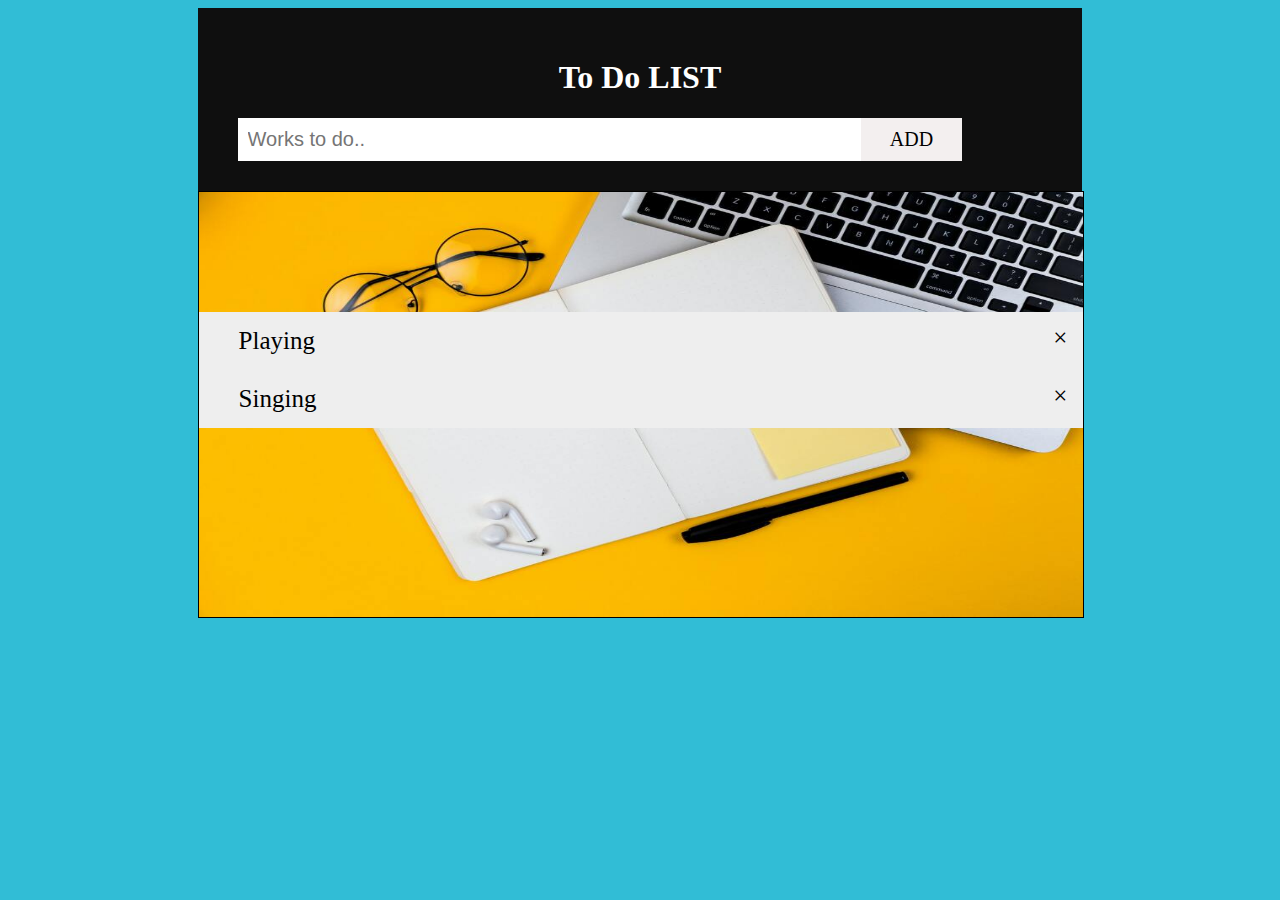
<file: Task1/index.html>
<!DOCTYPE html>
<head>
    <link rel="stylesheet" href="style.css">

</head>
<body>

<div class="content">
 
    <div class="header">
        <h1>To Do LIST</h1>
        <input type="text" id="newinput" placeholder="Works to do..">
        <span onclick="newElement()" class="InsertBtn">ADD</span>
      </div>
      <div class="list">
      <ul id="newlist">
        <li>Playing</li>
        <li>Singing</li>
        
      </ul>
      </div>
    </div>


<script>
  
  var myNodelist = document.getElementsByTagName("LI");
  var i;
  for (i = 0; i < myNodelist.length; i++)
   {
    var span = document.createElement("SPAN");
    var item = document.createTextNode("\u00D7");
    span.className = "close";
    span.appendChild(item);
    myNodelist[i].appendChild(span);
  }
  
 
  var close = document.getElementsByClassName("close");
  var i;
  for (i = 0; i < close.length; i++) {
    close[i].onclick = function() {
      var div = this.parentElement;
      div.style.display = "none";
    }
  }
  
 
  var list = document.querySelector('ul');
  list.addEventListener('click', function(ev) {
    if (ev.target.tagName === 'LI') {
      ev.target.classList.toggle('checked');
    }
  }, false);
  
 
  function newElement() {
    var li = document.createElement("li");
    var inputValue = document.getElementById("newinput").value;
    var t = document.createTextNode(inputValue);
    li.appendChild(t);
    if (inputValue === '')
     {
      alert("Add Something!");
    } 
    else
     {
      document.getElementById("newlist").appendChild(li);
    }
    document.getElementById("newinput").value = "";
  
    var span = document.createElement("SPAN");
    var item = document.createTextNode("\u00D7");
    span.className = "close";
    span.appendChild(item);
    li.appendChild(span);
  
    for (i = 0; i < close.length; i++)
     {
      close[i].onclick = function() 
      {
        var div = this.parentElement;
        div.style.display = "none";
      }
    }
  }
  </script>

</body>
</html>
</file>
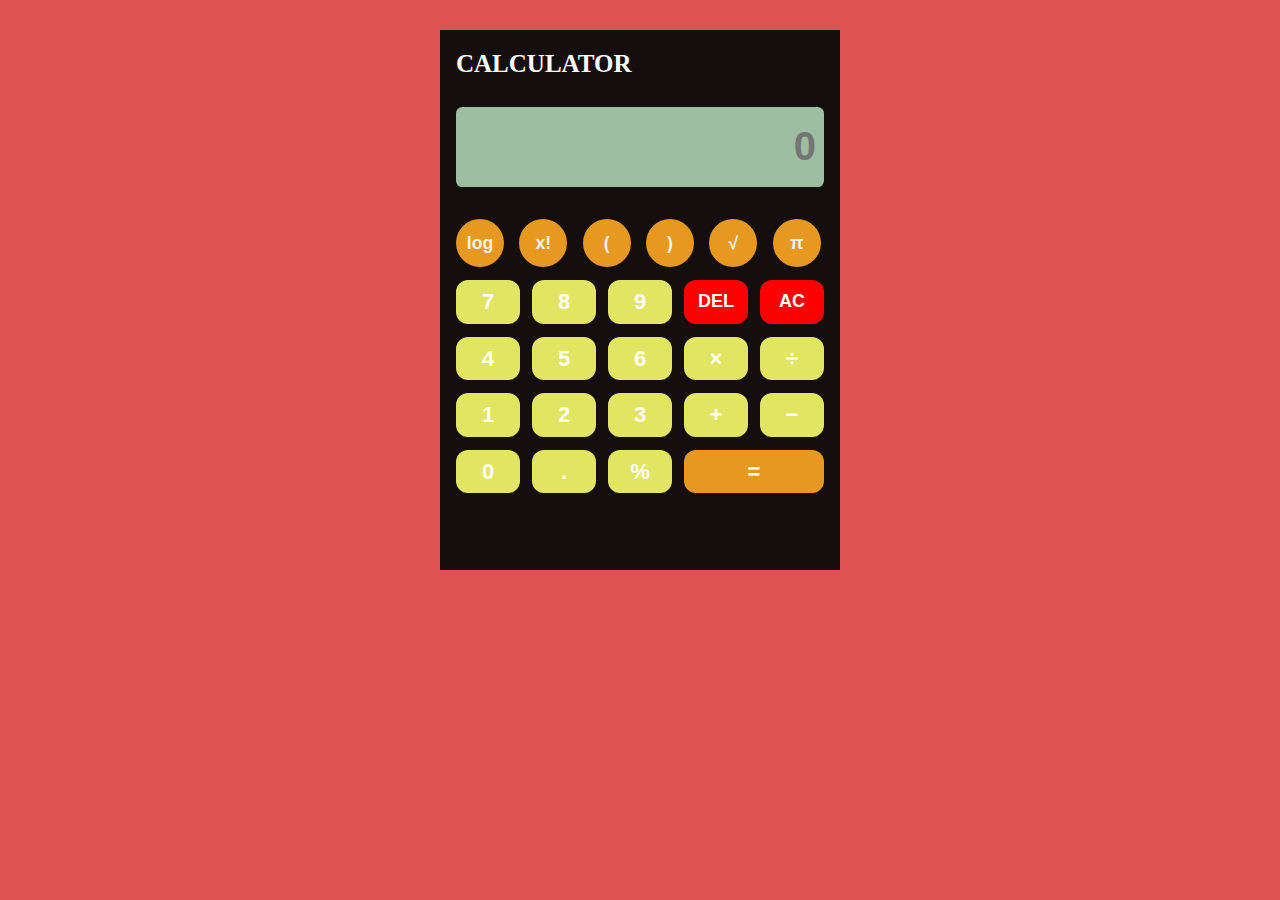
<file: Task4/index.html>
<html lang="en">
<head>
    <meta charset="UTF-8">
    <meta http-equiv="X-UA-Compatible" content="IE=edge">
    <meta name="viewport" content="width=device-width, initial-scale=1.0">
    <title>LGM Calculator</title>
    <link rel="stylesheet" href="style.css">
</head>
<body>
    <main class="calculator">
        <h1 class="brand_name">CALCULATOR</span></h1>
        <section class="row row-first">
            <input type="text" autofocus placeholder="0" class="output_screen">
        </section>
        <section class="row row-second">
            <button>log</button>
            <button>x!</button>
            <button>(</button>
            <button>)</button>
            <button>&radic;</button>
            <button>&pi;</button>
        </section>
       
        <section class="row">
            <button>7</button>
            <button>8</button>
            <button>9</button>
            <button class="delete">DEL</button>
            <button class="clear">AC</button>
        </section>
        <section class="row">
            <button>4</button>
            <button>5</button>
            <button>6</button>
            <button>&times;</button>
            <button>&divide;</button>
        </section>
        <section class="row">
            <button>1</button>
            <button>2</button>
            <button>3</button>
            <button>+</button>
            <button>&minus;</button>
        </section>
        <section class="row">
            <button>0</button>
            <button>.</button>
            <button>%</button>
            <button class="equals">=</button>
        </section>
    </main>
    <script src="app.js"></script>
</body>
</html>
</file>
<file: Task1/style.css>
body {
 
    
    background-color: #31bdd6;
 
   
}
  
.content {
    width: 70%;
    height: 370PX;
    margin: auto;
    background:  #0a0a0a;
    
   
  }
  .list {
    width: 100%;
    height: 115%;
    background-image: url('1.jpg');
    background-size: 100% 100%;
    border: 1px solid black;
  }
  h1{
    text-align: center;
    color:white;
    font-family:blacklight;
   

  }

  ul {
    margin-top: 120px;
    padding: 0;
  }
  
  ul li {
    cursor: pointer;
    position: relative;
    padding: 15px 10px 15px 40px;
    list-style-type: none;
    background: #eee;
    font-size: 25px;
    transition: 0.2s;
    
    -webkit-user-select: none;
    -moz-user-select: none;
    -ms-user-select: none;
    user-select: none;
  }
  
  ul li:hover {
    background:#BA8C59;
  }
  
  ul li.checked {
    background: #ecb473;
    color: rgb(14, 13, 13);
    text-decoration: line-through;
  }
  
  ul li.checked::before {
    content: '';
    position: absolute;
    border-color: #fff;
    border-style: solid;
    border-width: 0 2px 2px 0;
    top: 10px;
    left: 16px;
    transform: rotate(45deg);
    height: 15px;
    width: 7px;
  }
  
  .close {
    position: absolute;
    right: 0;
    top: 0;
    padding: 12px 16px 12px 16px;
  }
  
  .close:hover {
    background-color: hsl(27, 98%, 62%);
    color: white;
  }
  
  .header {
    background-color: #0f0f0f;
    padding: 30px 40px;
    color: white;
    text-align: center;

  }
  
  .header:after {
    content: "";
    display: table;
    clear: both;
  }
  
  input {
    margin: 0;
    border: none;
    border-radius: 0;
    width: 75%;
    padding: 10px;
    float: left;
    position: relative;

    
   font-size: 20px;
  
  }
  
  .InsertBtn {
    padding: 10px;
    width: 10%;
    background: #f3efef;
    color: black;
    float: left;
    text-align: center;
    font-size: 20px;
    cursor: default;
    transition: 0.3s;
    border-radius: 0;
  }
  
  .InsertBtn:hover {
    background-color:bisque;
  }
</file>
<file: Task4/style.css>
* {
    margin: 0;
    padding: 0;
    box-sizing: border-box;
}

body {

   
    background-color: rgb(223, 82, 82);
    height: 600px;
    display: flex;
    justify-content: center;
    align-items: center;

    font: backlight;
    

}

main.calculator {
    width: 400px;
    height: 540px;
    background-color: rgba(10, 10, 10, 0.952);
    
    padding: 20px 16px;

    display: grid;
   grid-template-rows: repeat(8, 1fr);
    grid-gap: .8rem;

}

.brand_name {
    font-size: 25px;
    color: white;
}



.row {
    width: 100%;
    display: grid;
    grid-template-columns: repeat(5, 1fr);
    grid-gap: 12px;
}

.row-second {
    grid-template-columns: repeat(6, 1fr);
    margin-top: 12px;
}

.row-second button {
    background-color: rgb(231, 152, 33);
    color: rgb(240, 242, 245);
    font-size: 1.1rem;
}

.row-second button { 
    width: 48px;
    height: 48px;
    border-radius: 50%
}



.equals {
    grid-column: span 2;
    background-color: rgb(231, 152, 33);
}

.delete, .clear {
    background-color: red;
    font-size: 18px;
    color:white;
}

button {
    border: none;
    outline: none;
    border-radius: 12px;

    background-color: rgb(226, 228, 99);
    color: white;
    font: bolder 22px sans-serif;
    
}

button:hover {
    opacity: .8;
    cursor: pointer;
}

button:active {
    box-shadow: none;
    transform: scale(.92);
}

.output_screen {
    grid-column: 1 / -1;
    padding: 8px;
    margin-bottom:8px;
    height: 80px;
    border: none;
    outline: none;
    border-radius: .4rem;

    text-align: right;
    font: bolder 40px sans-serif;
    background-color: rgb(157, 190, 161);
}
</file>
